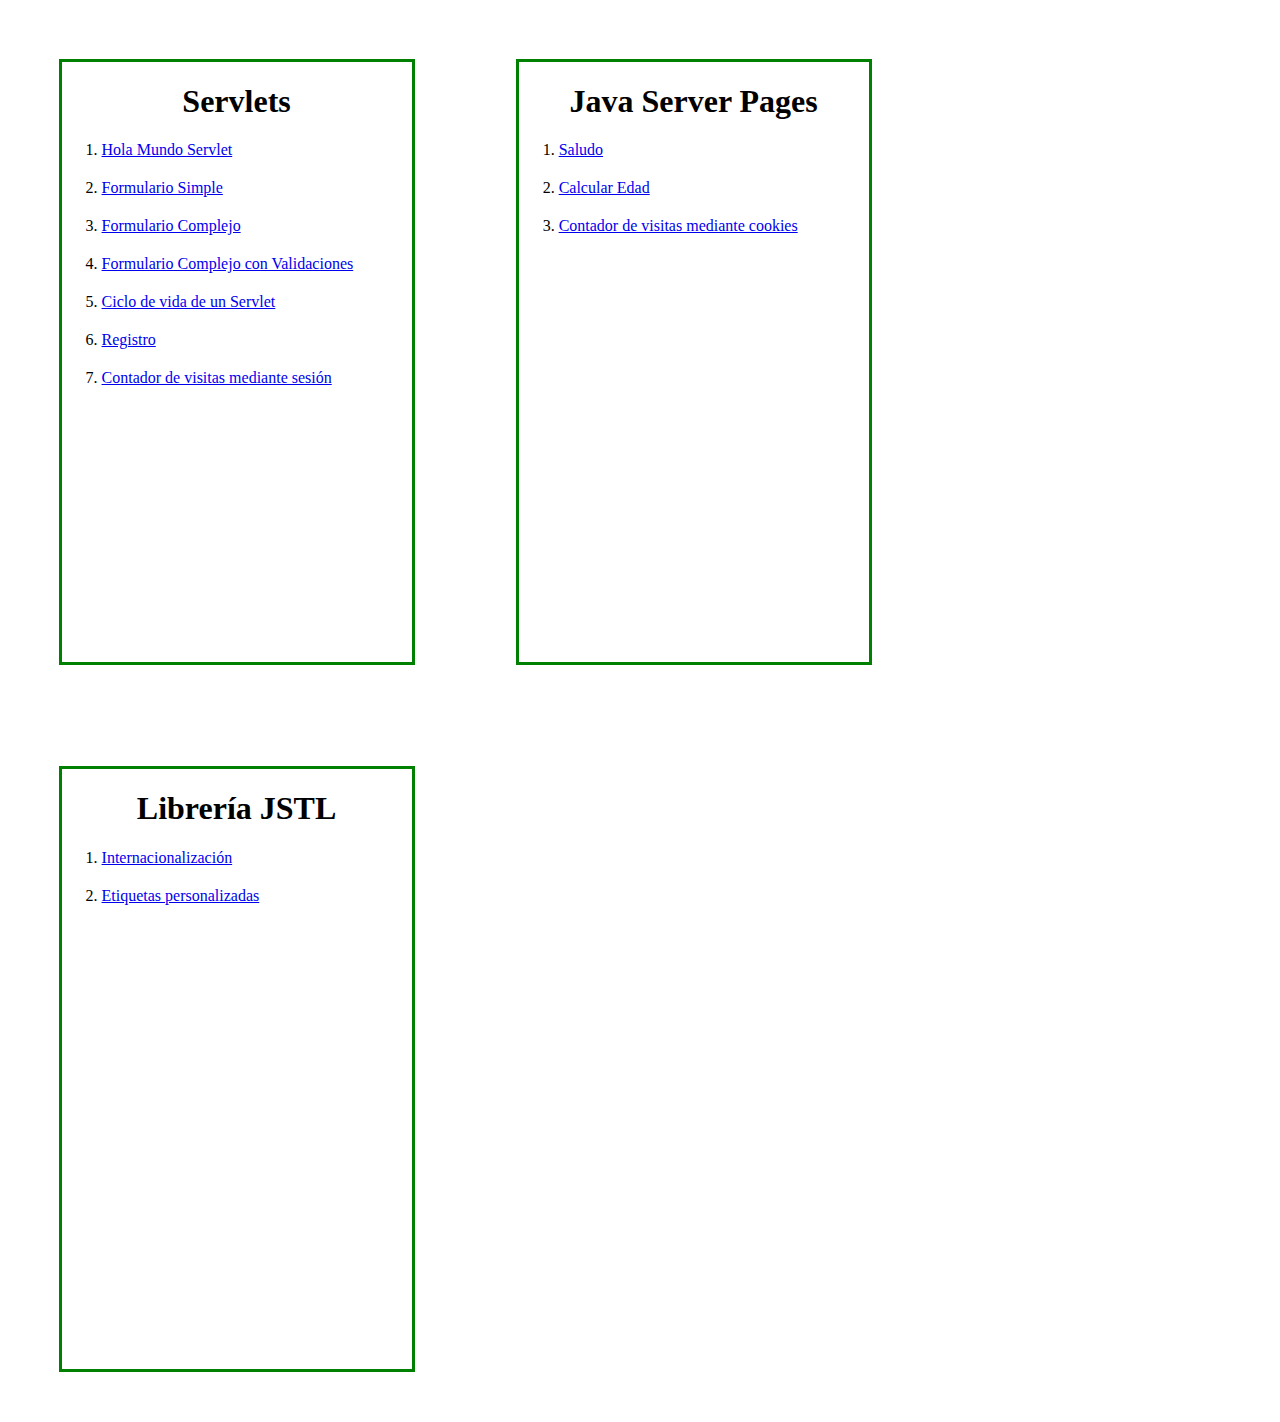
<file: 20180403_Alex/target/20180403_Alex-1.0/index.html>
<!DOCTYPE html>
<html>
    <head>
        <title>Start Page</title>
        <meta http-equiv="Content-Type" content="text/html; charset=UTF-8">
        <link rel="stylesheet" type="text/css" href="CSS/estilos.css"/>
    </head>
    <body>
        <div class="izquierda">
            <h1>Servlets</h1>
            <ol>
                <li><a href="hola">Hola Mundo Servlet</a></li>
                <li><a href="HTML/formulario.html">Formulario Simple</a></li>
                <li><a href="HTML/formularioComplejo.html">Formulario Complejo</a></li>
                <li><a href="HTML/formularioValidaciones.html">Formulario Complejo con Validaciones</a></li>
                <li><a href="ciclo">Ciclo de vida de un Servlet</a></li>
                <li><a href="HTML/registro.html">Registro</a></li>
                <li><a href="contador">Contador de visitas mediante sesión</a></li>
            </ol>
        </div>
        
        <div class="centro">
            <h1>Java Server Pages</h1>
            <ol>
                <li><a href="HTML/entrada.html">Saludo</a></li>
                <li><a href="HTML/edad.html">Calcular Edad</a></li>
                <li><a href="JSP/contadorCookies.jsp">Contador de visitas mediante cookies</a></li>
            </ol>
        </div>
        
        <div class="derecha">
            <h1>Librería JSTL</h1>
            <ol>
                <li><a href="controlPais">Internacionalizaci&oacute;n</a></li>
                <li><a href="JSP/tags.jsp">Etiquetas personalizadas</a></li>
            </ol>
        </div>
    </body>
</html>
</file>
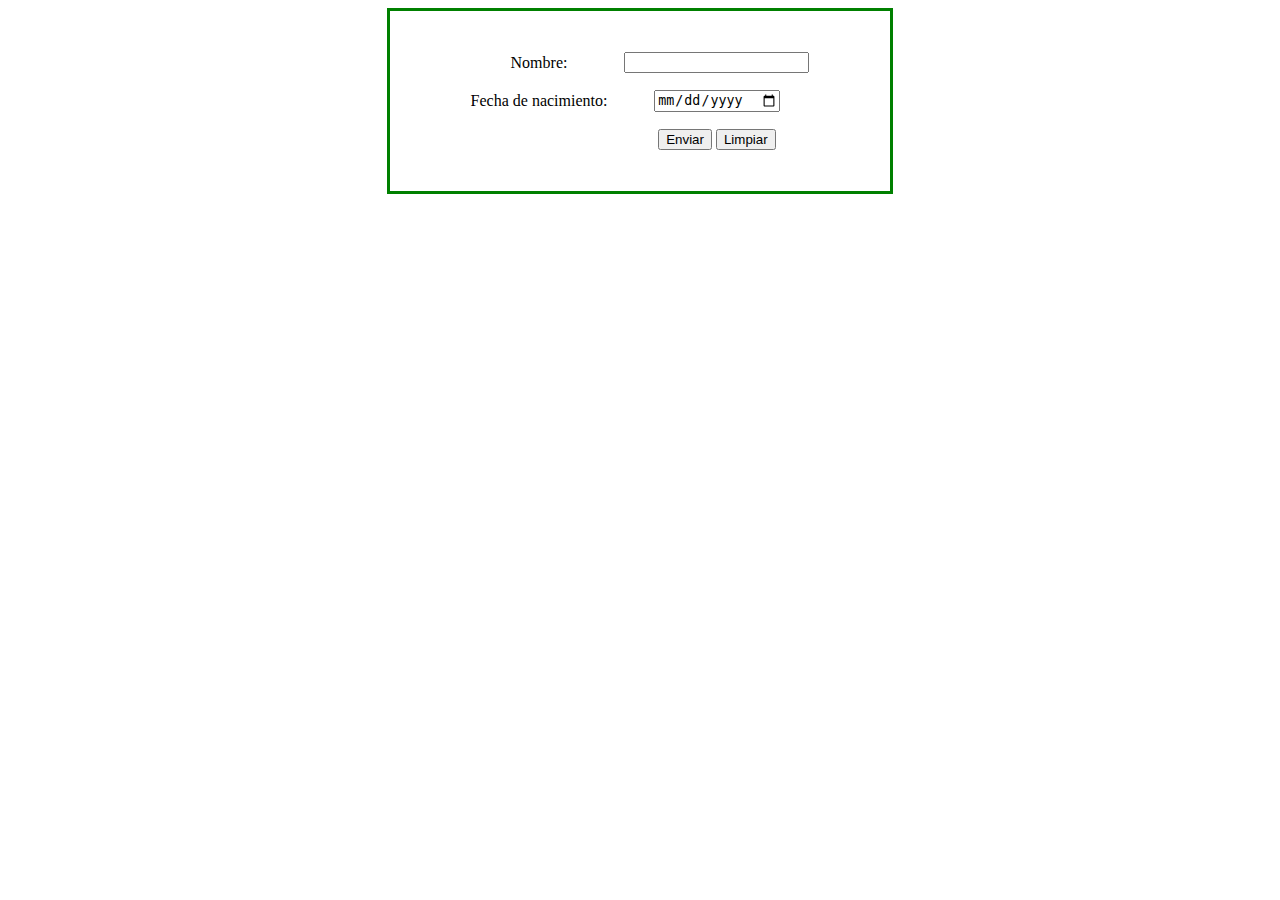
<file: 20180403_Alex/target/20180403_Alex-1.0/HTML/edad.html>
<!DOCTYPE html>
<!--
To change this license header, choose License Headers in Project Properties.
To change this template file, choose Tools | Templates
and open the template in the editor.
-->
<html>
    <head>
        <title>TODO supply a title</title>
        <meta charset="UTF-8">
        <meta name="viewport" content="width=device-width, initial-scale=1.0">
        <link rel="stylesheet" type="text/css" href="../CSS/estilos.css"/>
    </head>
    <body>
        <div class="contenido">
            <form method="POST" action="../JSP/edad.jsp">
                <table>
                    <tr>
                        <td><label for="Nombre">Nombre:</label></td>
                        <td><input type="text" name="Nombre"/></td>
                    </tr>
                    <tr>
                        <td><label for="Fecha">Fecha de nacimiento:</label></td>
                        <td><input type="date" name="Fecha"/></td>
                    </tr>
                    <tr>
                        <td></td>
                        <td><input type="submit" name="Enviar" value="Enviar"> <input type="reset" name="Limpiar" value="Limpiar"></td>
                    </tr>
                </table>
            </form>
        </div>
    </body>
</html>
</file>
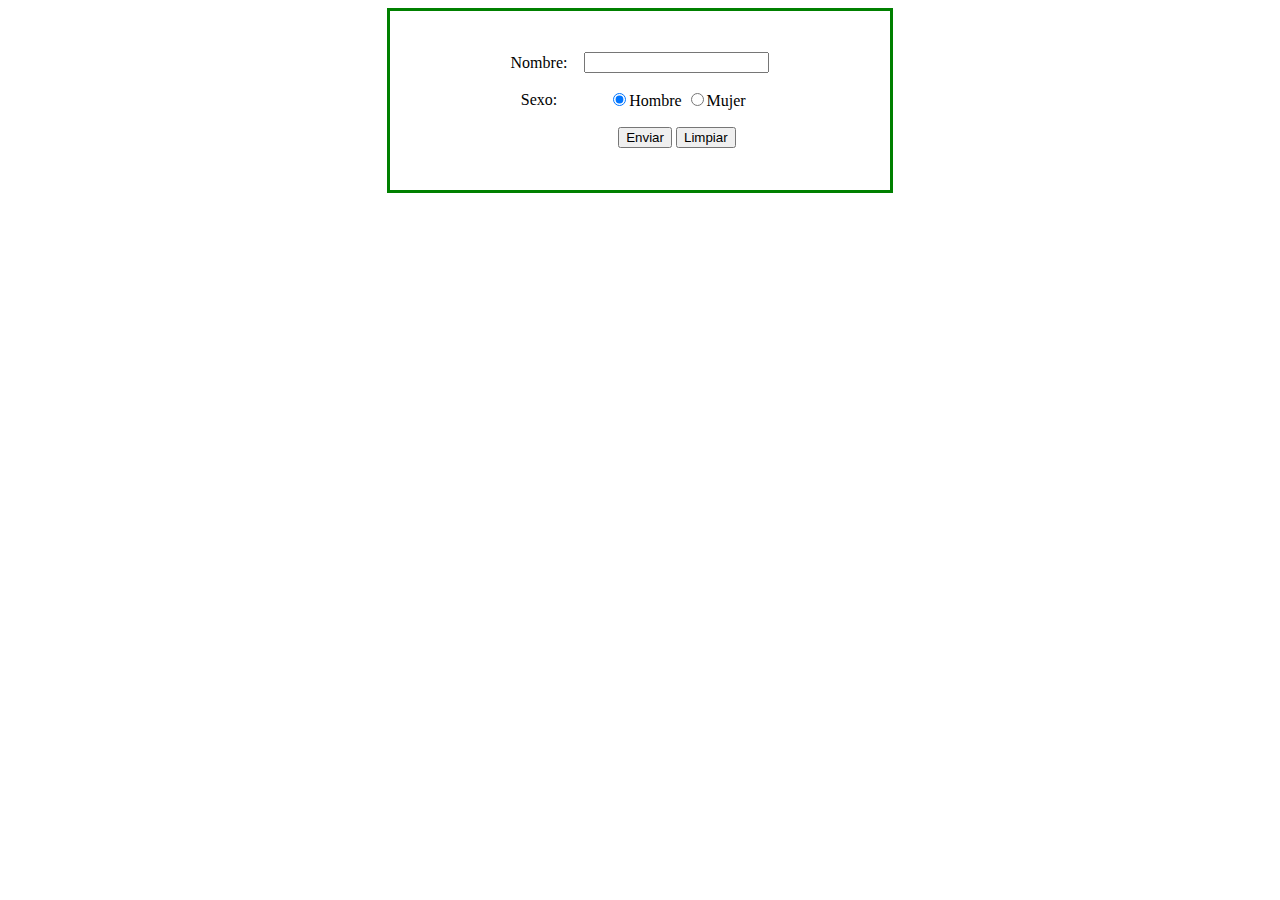
<file: 20180403_Alex/target/20180403_Alex-1.0/HTML/entrada.html>
<!DOCTYPE html>
<!--
To change this license header, choose License Headers in Project Properties.
To change this template file, choose Tools | Templates
and open the template in the editor.
-->
<html>
    <head>
        <title>Entrada</title>
        <meta charset="UTF-8">
        <meta name="viewport" content="width=device-width, initial-scale=1.0">
        <link rel="stylesheet" type="text/css" href="../CSS/estilos.css"/>
    </head>
    <body>
        <div class="contenido">
            <form method="POST" action="../JSP/saludo.jsp">
                <table>
                    <tr>
                        <td><label for="Nombre">Nombre:</label></td>
                        <td><input type="text" name="Nombre"/></td>
                    </tr>
                    <tr>
                        <td><label>Sexo:</label></td>
                        <td>
                            <input type="radio" name="Sexo" value="Hombre" checked="checked"/><label for="Sexo">Hombre</label>
                            <input type="radio" name="Sexo" value="Mujer"/><label for="Sexo">Mujer</label>
                        </td>
                    </tr>
                    <tr>
                        <td></td>
                        <td><input type="submit" name="Enviar" value="Enviar"> <input type="reset" name="Limpiar" value="Limpiar"></td>
                    </tr>
                </table>
            </form>
        </div>
    </body>
</html>
</file>
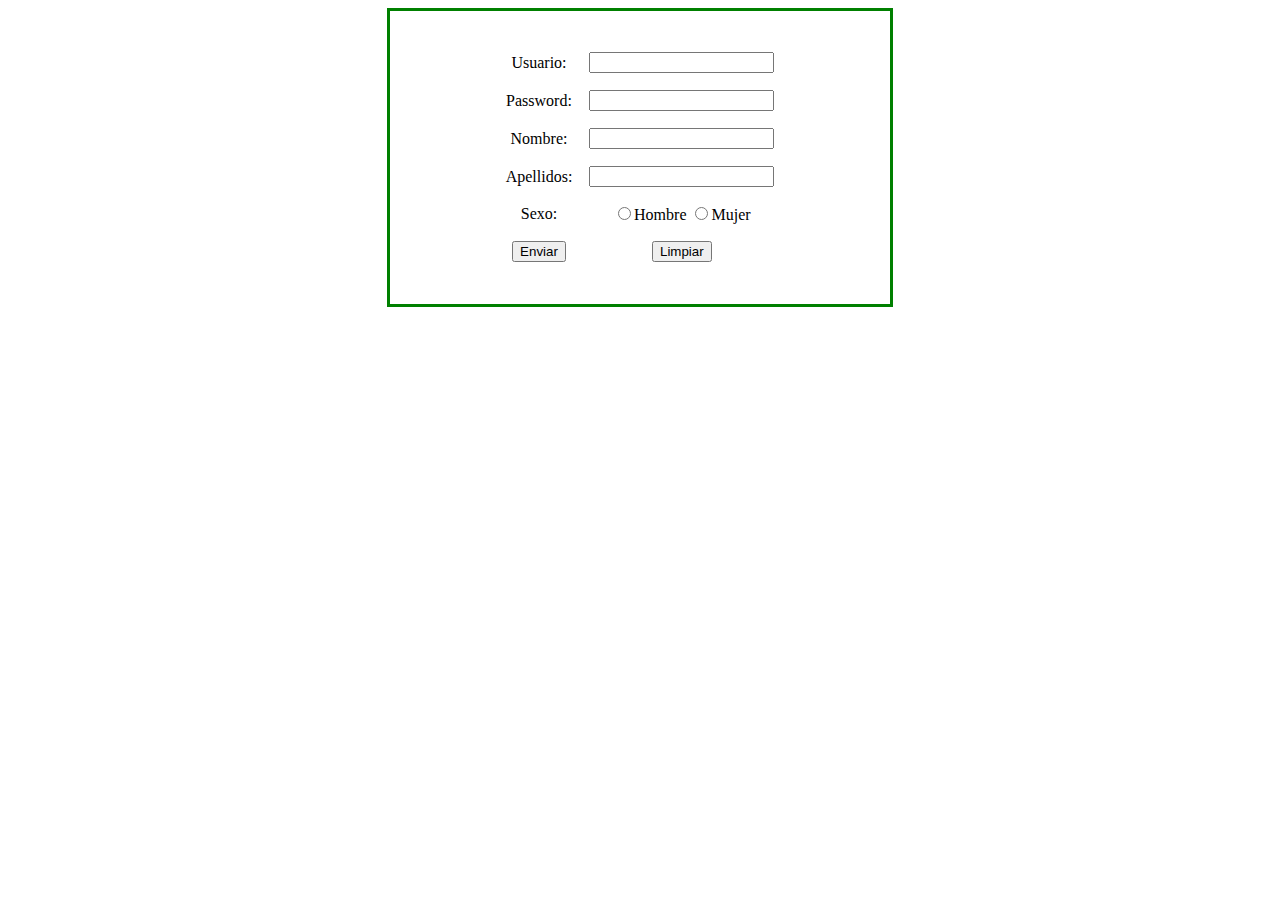
<file: 20180403_Alex/target/20180403_Alex-1.0/HTML/formulario.html>
<!DOCTYPE html>
<!--
To change this license header, choose License Headers in Project Properties.
To change this template file, choose Tools | Templates
and open the template in the editor.
-->
<html>
    <head>
        <title>Formulario</title>
        <meta charset="UTF-8">
        <meta name="viewport" content="width=device-width, initial-scale=1.0">
        <link rel="stylesheet" type="text/css" href="../CSS/estilos.css"/>
    </head>
    <body>
        <div class="contenido">
            <form method="POST" action="../fsimple">
                <table>
                    <tr>
                        <td>Usuario:</td>
                        <td><input type="text" name="Usuario" required="required"></td>
                    </tr>
                    <tr>
                        <td>Password:</td>
                        <td><input type="password" name="Password" required="required"></td>
                    </tr>
                    <tr>
                        <td>Nombre:</td>
                        <td><input type="text" name="Nombre" required="required"></td>
                    </tr>
                    <tr>
                        <td>Apellidos:</td>
                        <td><input type="text" name="Apellidos" required="required"></td>
                    </tr>
                    <tr>
                        <td>Sexo:</td>
                        <td><input type="radio" name="Sexo" value="Hombre" required="required"><label>Hombre</label> <input type="radio" name="Sexo" value="Mujer"><label>Mujer</label></td>
                    </tr>
                    <tr>
                        <td><input type="submit" name="Enviar" value="Enviar"></td>
                        <td><input type="reset" name="Limpiar" value="Limpiar"></td>
                    </tr>
                </table>
            </form>
        </div>
    </body>
</html>
</file>
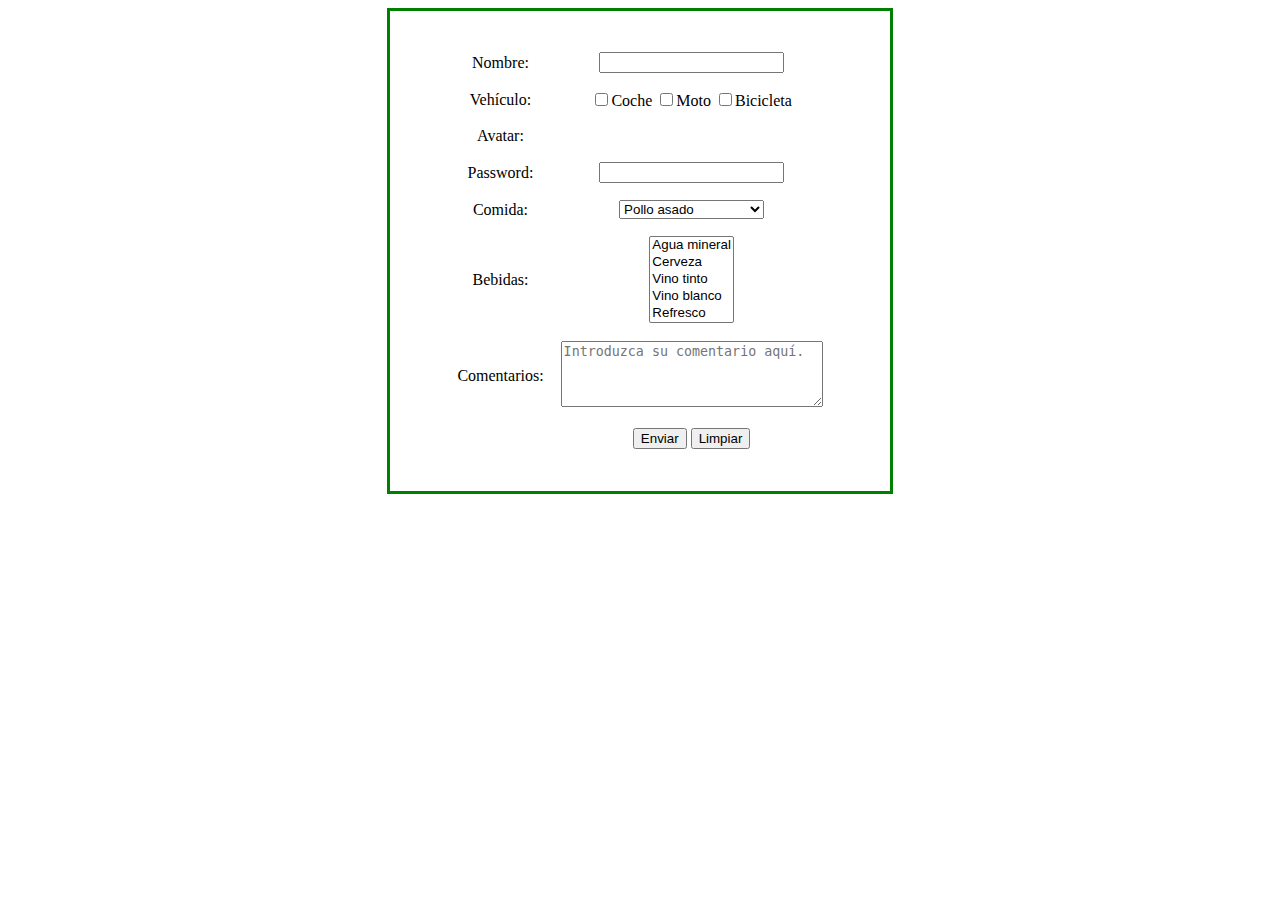
<file: 20180403_Alex/target/20180403_Alex-1.0/HTML/formularioComplejo.html>
<!DOCTYPE html>
<!--
To change this license header, choose License Headers in Project Properties.
To change this template file, choose Tools | Templates
and open the template in the editor.
-->
<html>
    <head>
        <title>Formulario</title>
        <meta charset="UTF-8">
        <meta name="viewport" content="width=device-width, initial-scale=1.0">
        <link rel="stylesheet" type="text/css" href="../CSS/estilos.css"/>
    </head>
    <body>
        <div class="contenido">
            <form method="POST" action="../fcomplejo">
                <table>
                    <tr>
                        <td>Nombre:</td>
                        <td><input type="text" name="Nombre"></td>
                    </tr>
                    <tr>
                        <td>Vehículo:</td>
                        <td>
                            <input type="checkbox" name="Vehiculo" value="Coche"><label>Coche</label>
                            <input type="checkbox" name="Vehiculo" value="Moto"><label>Moto</label>
                            <input type="checkbox" name="Vehiculo" value="Bicicleta"><label>Bicicleta</label>
                        </td>
                    </tr>
                    <tr>
                        <td>Avatar:</td>
                        <td></td>
                    </tr>
                    <tr>
                        <td>Password:</td>
                        <td><input type="password" name="Password"></td>
                    </tr>
                    <tr>
                        <td>Comida:</td>
                        <td>
                            <select name="Comida" size="1">
                                <option value="Pollo asado">Pollo asado</option>
                                <option value="Arroz con bogavante">Arroz con bogavante</option>
                                <option value="Bacalao dorado">Bacalao dorado</option>
                            </select>
                        </td>
                    </tr>
                    <tr>
                        <td>Bebidas:</td>
                        <td>
                            <select name="Bebidas" size="5" multiple="multiple">
                                <option value="Agua mineral">Agua mineral</option>
                                <option value="Cerveza">Cerveza</option>
                                <option value="Vino tinto">Vino tinto</option>
                                <option value="Vino blanco">Vino blanco</option>
                                <option value="Refresco">Refresco</option>
                            </select>
                        </td>
                    </tr>
                    <tr>
                        <td>Comentarios:</td>
                        <td><textarea name="Comentarios" rows="4" cols="30" placeholder="Introduzca su comentario aquí."></textarea></td>
                    </tr>
                    <tr>
                        <td></td>
                        <td><input type="submit" name="Enviar" value="Enviar"> <input type="reset" name="Limpiar" value="Limpiar"></td>
                    </tr>
                </table>
            </form>
        </div>
    </body>
</html>
</file>
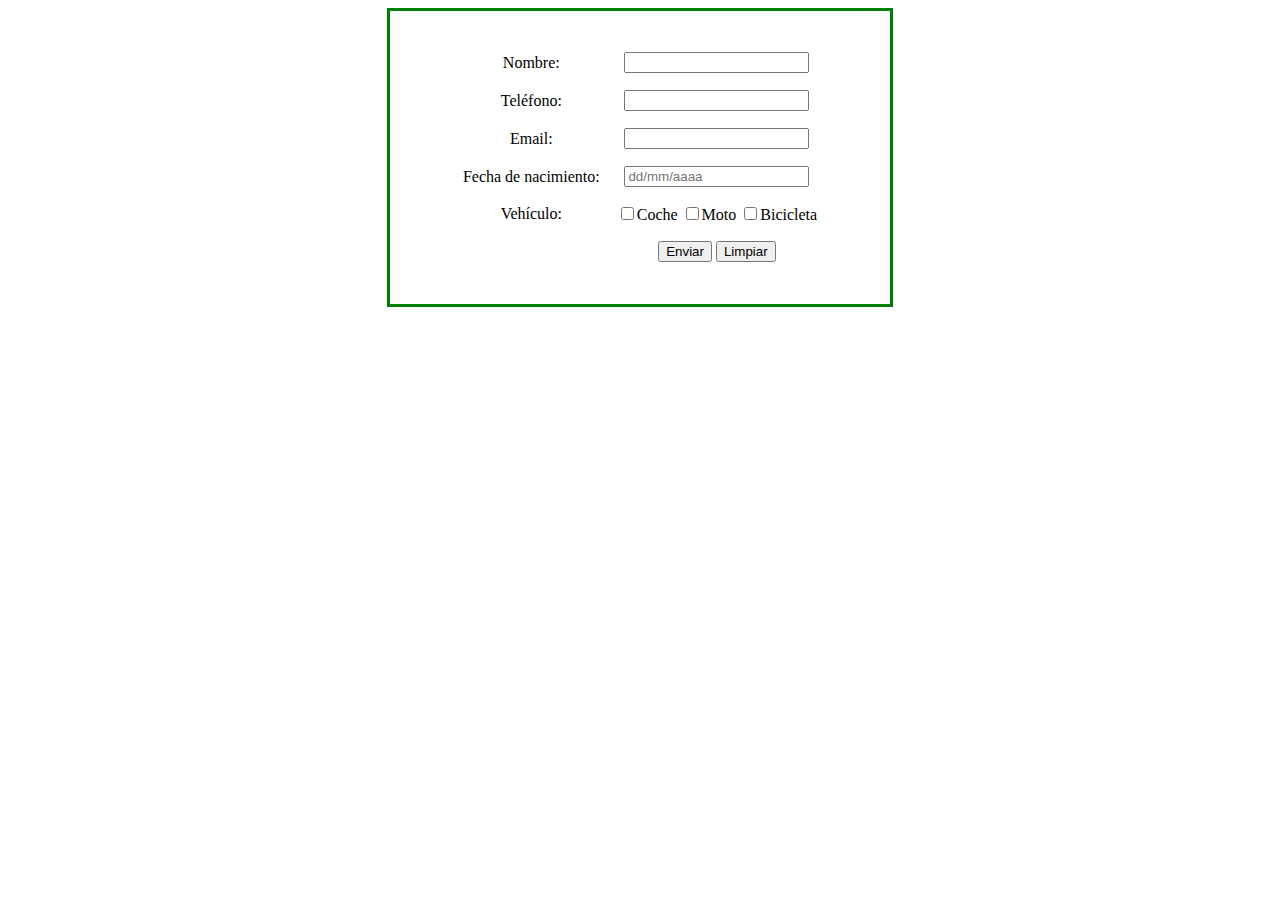
<file: 20180403_Alex/target/20180403_Alex-1.0/HTML/formularioValidaciones.html>
<!DOCTYPE html>
<!--
To change this license header, choose License Headers in Project Properties.
To change this template file, choose Tools | Templates
and open the template in the editor.
-->
<html>
    <head>
        <title>Formulario Validaciones</title>
        <meta charset="UTF-8">
        <meta name="viewport" content="width=device-width, initial-scale=1.0">
        <link rel="stylesheet" type="text/css" href="../CSS/estilos.css"/>
    </head>
    <body>
        <div class="contenido">
            <form method="POST" action="../fvalid">
                <table>
                    <tr>
                        <td>Nombre:</td>
                        <td><input type="text" name="Nombre"></td>
                    </tr>
                    <tr>
                        <td>Teléfono:</td>
                        <td><input type="text" name="Telefono"></td>
                    </tr>
                    <tr>
                        <td>Email:</td>
                        <td><input type="text" name="Email"></td>
                    </tr>
                    <tr>
                        <td>Fecha de nacimiento:</td>
                        <td><input type="text" name="Fecha de nacimiento" placeholder="dd/mm/aaaa"></td>
                    </tr>
                    <tr>
                        <td>Vehículo:</td>
                        <td>
                            <input type="checkbox" name="Vehiculo" value="Coche"><label>Coche</label>
                            <input type="checkbox" name="Vehiculo" value="Moto"><label>Moto</label>
                            <input type="checkbox" name="Vehiculo" value="Bicicleta"><label>Bicicleta</label>
                        </td>
                    </tr>
                    <tr>
                        <td></td>
                        <td><input type="submit" name="Enviar" value="Enviar"> <input type="reset" name="Limpiar" value="Limpiar"></td>
                    </tr>
                </table>
            </form>
        </div>
    </body>
</html>
</file>
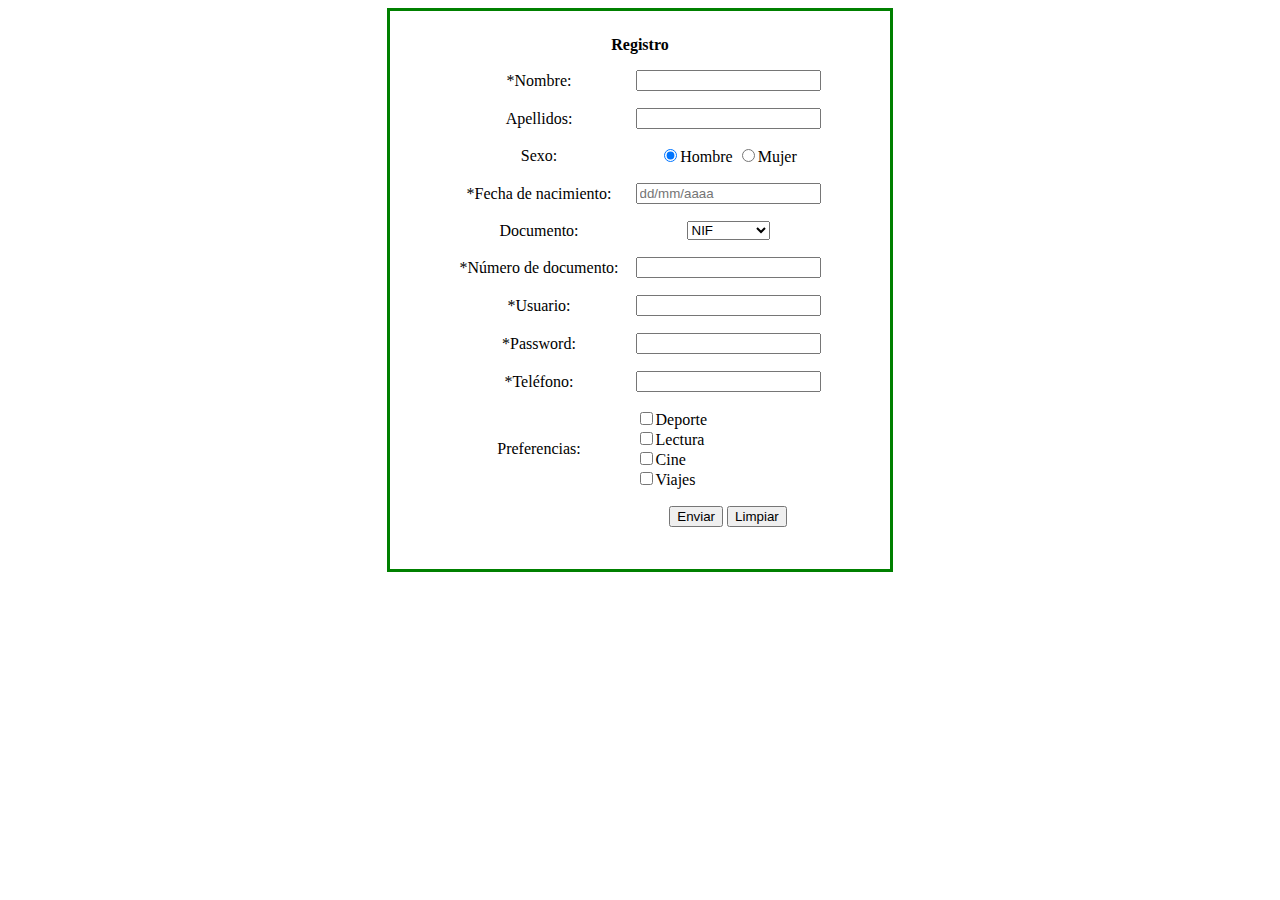
<file: 20180403_Alex/target/20180403_Alex-1.0/HTML/registro.html>
<!DOCTYPE html>
<!--
To change this license header, choose License Headers in Project Properties.
To change this template file, choose Tools | Templates
and open the template in the editor.
-->
<html>
    <head>
        <title>Registro</title>
        <meta charset="UTF-8">
        <meta name="viewport" content="width=device-width, initial-scale=1.0">
        <link rel="stylesheet" type="text/css" href="../CSS/estilos.css"/>
    </head>
    <body>
        <div class="contenido">
            <form method="POST" action="../registro">
                <table>
                    <caption><b>Registro</b></caption>
                    <tr>
                        <td>*Nombre:</td>
                        <td><input type="text" name="Nombre"></td>
                    </tr>
                    <tr>
                        <td>Apellidos:</td>
                        <td><input type="text" name="Apellidos"></td>
                    </tr>
                    
                    <tr>
                        <td>Sexo:</td>
                        <td>
                            <input type="radio" name="Sexo" value="Hombre" checked="checked"><label>Hombre</label>
                            <input type="radio" name="Sexo" value="Mujer"><label>Mujer</label>
                        </td>
                    </tr>
                    <tr>
                        <td>*Fecha de nacimiento:</td>
                        <!-- Este campo será required para evitar un error al realizar el split si el campo está vacío-->
                        <td><input type="text" name="Fecha de nacimiento" placeholder="dd/mm/aaaa" required="required"></td>
                    </tr>
                    <tr>
                        <td>Documento:</td>
                        <td>
                            <select name="Tipo de documento" size="1">
                                <option value="NIF">NIF</option>
                                <option value="NIE">NIE</option>
                                <option value="Pasaporte">Pasaporte</option>
                            </select>
                        </td>
                    </tr>
                    <tr>
                        <td>*Número de documento:</td>
                        <td><input type="text" name="Documento"></td>
                    </tr>
                    <tr>
                        <td>*Usuario:</td>
                        <td><input type="text" name="Usuario"></td>
                    </tr>
                    <tr>
                        <td>*Password:</td>
                        <td><input type="password" name="Password"></td>
                    </tr>
                    <tr>
                        <td>*Teléfono:</td>
                        <td><input type="text" name="Telefono"></td>
                    </tr>
                    <tr>
                        <td>Preferencias:</td>
                        <td class="check">
                            <input type="checkbox" name="Preferencias" value="Deporte"><label>Deporte</label><br>
                            <input type="checkbox" name="Preferencias" value="Lectura"><label>Lectura</label><br>
                            <input type="checkbox" name="Preferencias" value="Cine"><label>Cine</label><br>
                            <input type="checkbox" name="Preferencias" value="Viajes"><label>Viajes</label><br>
                        </td>
                    </tr>
                    <tr>
                        <td></td>
                        <td><input type="submit" name="Enviar" value="Enviar"> <input type="reset" name="Limpiar" value="Limpiar"></td>
                    </tr>
                </table>
            </form>
        </div>
    </body>
</html>
</file>
<file: 20180403_Alex/target/20180403_Alex-1.0/CSS/estilos.css>
/*
To change this license header, choose License Headers in Project Properties.
To change this template file, choose Tools | Templates
and open the template in the editor.
*/
/* 
    Created on : 03-abr-2018, 23:39:42
    Author     : Alex
*/

.izquierda {
    float: left;
    text-align: left;
    margin: 4%;
    border: solid;
    border-color: green;
    height: 600px;
    width: 350px;
}

.centro {
    float: left;
    text-align: left;
    margin: 4%;
    border: solid;
    border-color: green;
    height: 600px;
    width: 350px;
}

.derecha {
    float: left;
    text-align: left;
    margin: 4%;
    border: solid;
    border-color: green;
    height: 600px;
    width: 350px;
}

.izquierda h1, .centro h1, .derecha h1 {
    text-align: center;
}

.izquierda ol li, .centro ol li, .derecha ol li {
    margin-bottom: 20px;
}

.contenido {
    margin-left: 30%;
    margin-right: 30%;
    padding: 2%;
    border: solid;
    border-color: green;
    text-align: center;
}

.contenido table {
     margin: 0 auto;
     text-align: center;
     border-spacing: 15px;
}

.error {
    color: red;
}

.check {
    text-align: left;
}

.bien {
    color: green;
}

.mal {
    color: red;
}

.etiquetas {
    text-align: center;
}

.etiquetas td {
    border: solid 1px;
}

.etiquetas th {
    background-color: darkcyan;
}

.arriba {
    margin: 0 auto;
    height: 100px;
    width: 60%;
    margin-top: 50px;
}

.abajo {
    margin: 0 auto;
    width: 100%;
    height: 100px;
    margin-top: 100px;
}

.login td{
    border: none;
}
</file>
